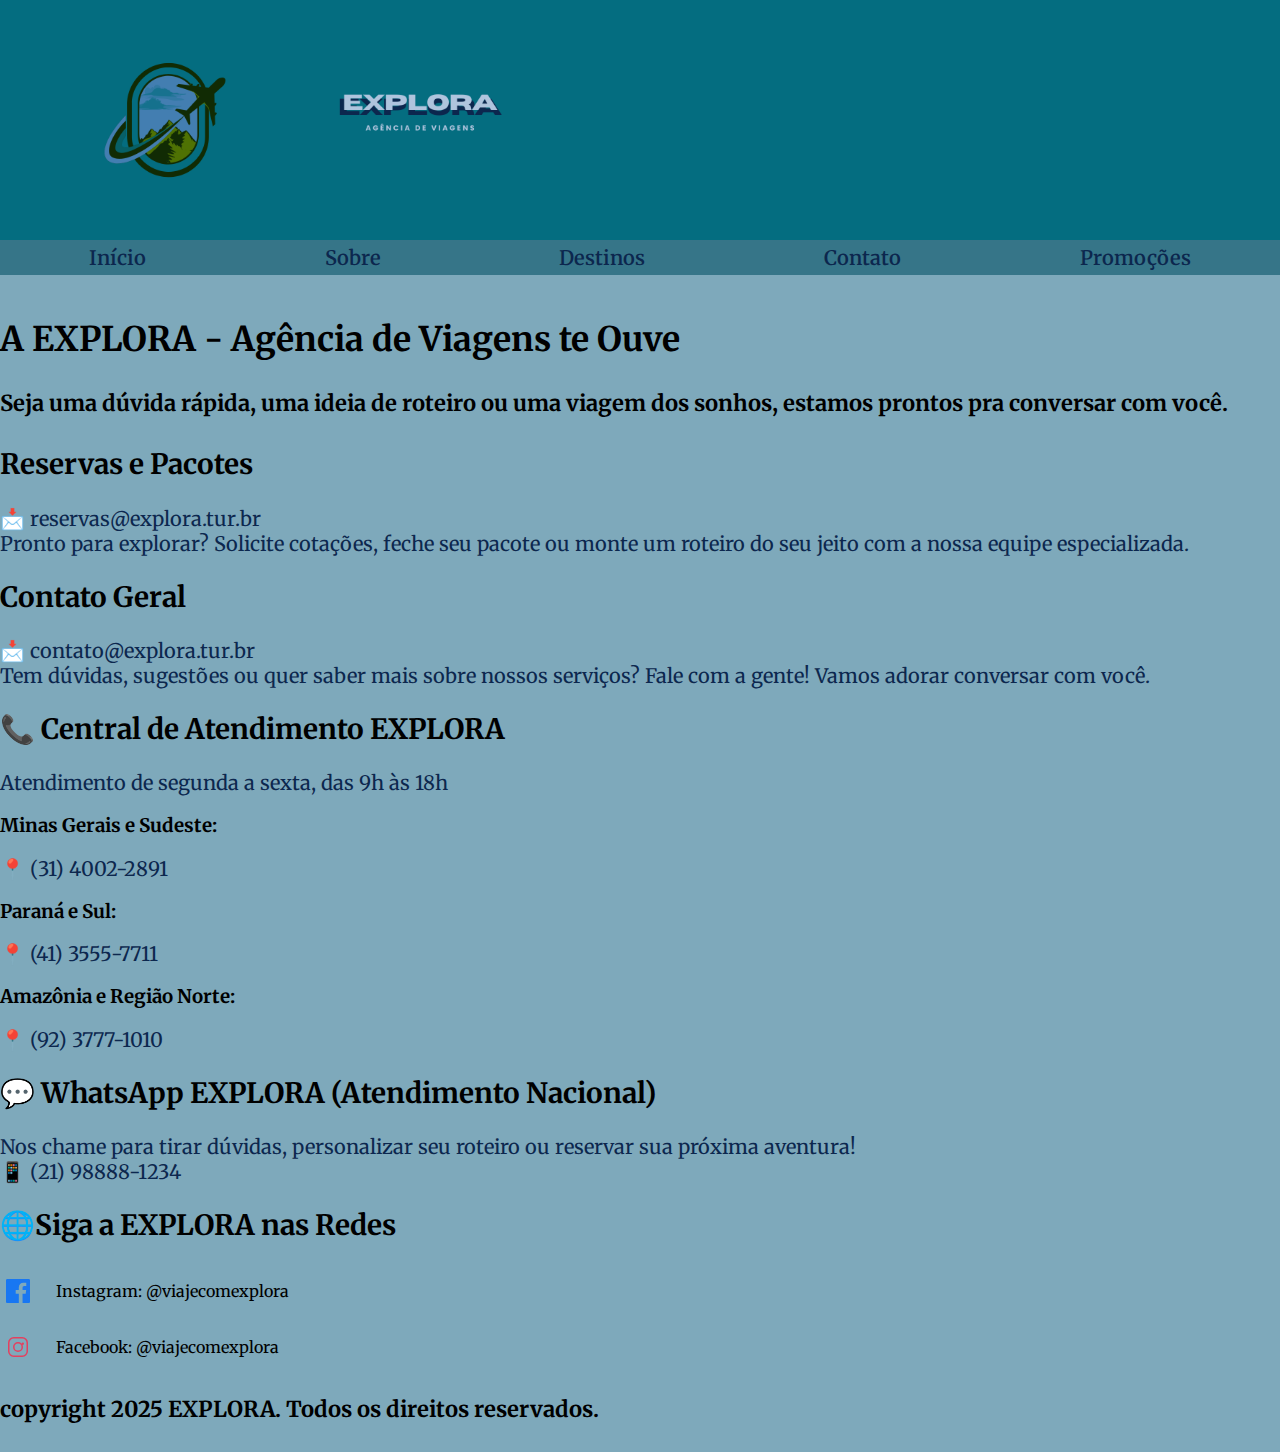
<file: contato.html>
<!DOCTYPE html>
<html lang="en">
<head>
    <meta charset="UTF-8">
    <meta name="viewport" content="width=device-width, initial-scale=1.0">
    <link rel="stylesheet" href="estilos.css">
    <link rel="stylesheet" href="https://fonts.googleapis.com/css2?family=Merriweather:wght@300;700&display=swap">
    <title>Contato</title>
</head>
<body>
    <header class="topo">
    <div class="logo-nome">
        <img src="imagens/projetodefrontend(logo).png"
        alt="Logo" class="logo" width="180px" height="180px">
        <img src="imagens/projetodefrontend.png" 
        alt="EXPLORA - Agência de Viagens" class="nome" width="180px" height="180px">
    </div>
    <nav class="nav">
        <ul>
        <li><a href="index.html">Início</a></li>
        <li><a href="sobre.html">Sobre</a></li>
        <li><a href="destinos.html">Destinos</a></li>
        <li><a href="contato.html">Contato</a></li>
        <li><a href="promocoes.html">Promoções</a></li>
        </ul>
    </nav>
    </header>
    <br>
    
    <h1>A EXPLORA - Agência de Viagens te Ouve</h1>
    <h4>Seja uma dúvida rápida, uma ideia de roteiro ou uma viagem dos sonhos, estamos prontos pra conversar com você.</h4>

    <h2>Reservas e Pacotes</h2>

    <p>📩 reservas@explora.tur.br</p>
    <p>Pronto para explorar? Solicite cotações, 
    feche seu pacote ou monte um roteiro do seu jeito com a nossa equipe especializada.</p>

    <h2>Contato Geral</h2>

    <p>📩 contato@explora.tur.br</p>
    <p>Tem dúvidas, sugestões ou quer saber mais sobre nossos serviços? Fale com a gente! 
    Vamos adorar conversar com você.</p>

    <h2>📞 Central de Atendimento EXPLORA</h2>
    <p>Atendimento de segunda a sexta, das 9h às 18h</p>

    <h3>Minas Gerais e Sudeste:</h3>
        <p>📍 (31) 4002-2891</p>

    <h3>Paraná e Sul:</h3>
        <p>📍 (41) 3555-7711</p>

    <h3>Amazônia e Região Norte:</h3>
        <p>📍 (92) 3777-1010</p>

    <h2>💬 WhatsApp EXPLORA (Atendimento Nacional)</h2>
    <p>Nos chame para tirar dúvidas, personalizar seu roteiro ou reservar sua próxima aventura!</p>

    <p>📱 (21) 98888&#8209;1234</p>

    <h2>🌐Siga a EXPLORA nas Redes</h2>

    <div class="redes">
    <ul>
    <div class="icones-sociais">
    <a href="https://www.facebook.com/viajecomexplora" target="_blank" aria-label="Facebook Explora" class="icon-facebook">
    <svg xmlns="http://www.w3.org/2000/svg" viewBox="0 0 24 24" fill="#1877F2" width="24" height="24" aria-hidden="true">
      <path d="M22.675 0h-21.35C.6 0 0 .6 0 1.337v21.326C0 23.4.6 24 1.325 24H12.82v-9.294H9.692v-3.622h3.127V8.413c0-3.1 1.893-4.788 4.658-4.788 1.325 0 2.466.099 2.798.142v3.243l-1.918.001c-1.504 0-1.795.715-1.795 1.763v2.313h3.587l-.467 3.622h-3.12V24h6.116C23.4 24 24 23.4 24 22.673V1.327C24 .6 23.4 0 22.675 0z"/>
    </svg></a></div>

        <li>Instagram: @viajecomexplora</li>
    </ul>
    
    <ul>
    <div class="icones-sociais">
    <a href="https://www.instagram.com/viajecomexplora" target="_blank" aria-label="Instagram Explora" class="icon-instagram">
    <svg xmlns="http://www.w3.org/2000/svg" viewBox="0 0 24 24" fill="#E4405F" width="24" height="24" aria-hidden="true">
      <path d="M7.75 2h8.5A5.75 5.75 0 0122 7.75v8.5A5.75 5.75 0 0116.25 22h-8.5A5.75 5.75 0 012 16.25v-8.5A5.75 5.75 0 017.75 2zm0 1.5A4.25 4.25 0 003.5 7.75v8.5A4.25 4.25 0 007.75 20.5h8.5a4.25 4.25 0 004.25-4.25v-8.5A4.25 4.25 0 0016.25 3.5h-8.5zM12 7a5 5 0 110 10 5 5 0 010-10zm0 1.5a3.5 3.5 0 100 7 3.5 3.5 0 000-7zm4.75-.88a1.13 1.13 0 110 2.25 1.13 1.13 0 010-2.25z"/>
    </svg></a></div>
    
        <li>Facebook: @viajecomexplora</li>
    </ul></div>
</body>
<footer>
    <h4>copyright 2025 EXPLORA. Todos os direitos reservados.</h4>
</footer>
</html>
</file>
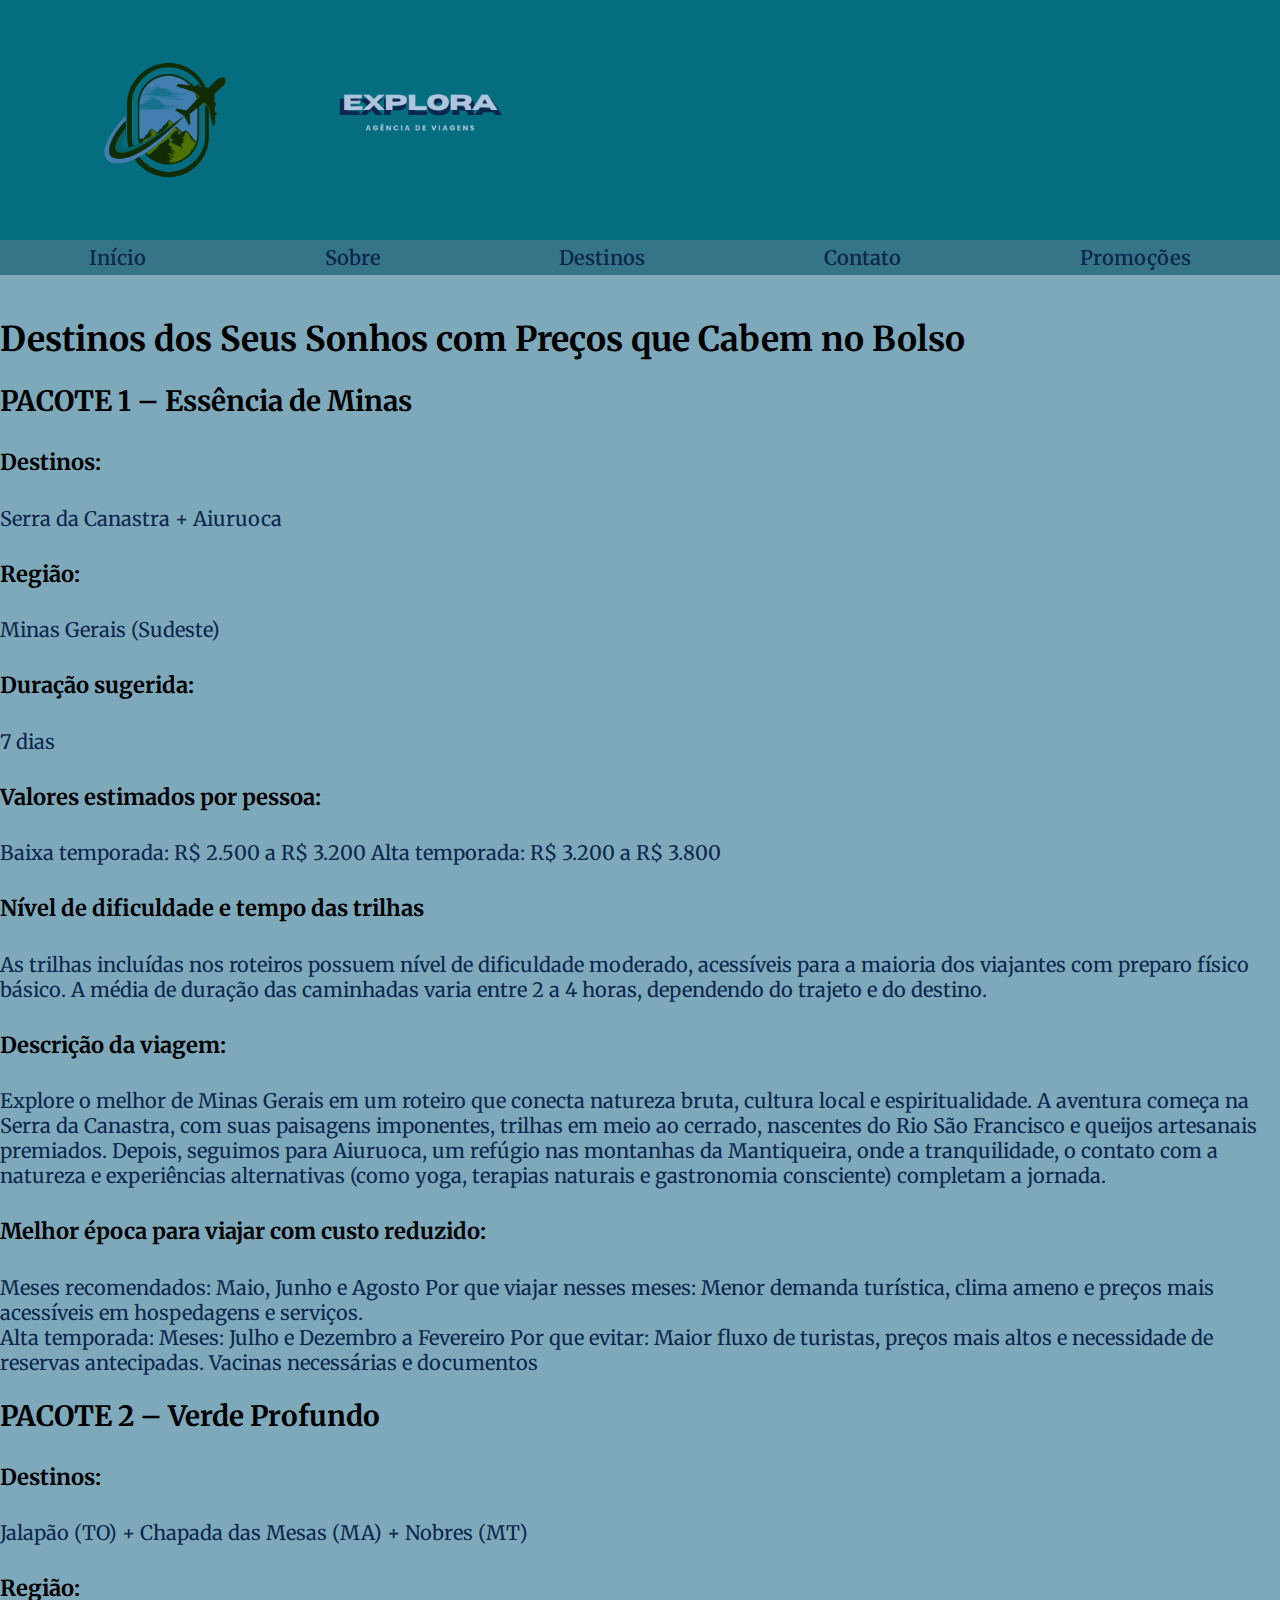
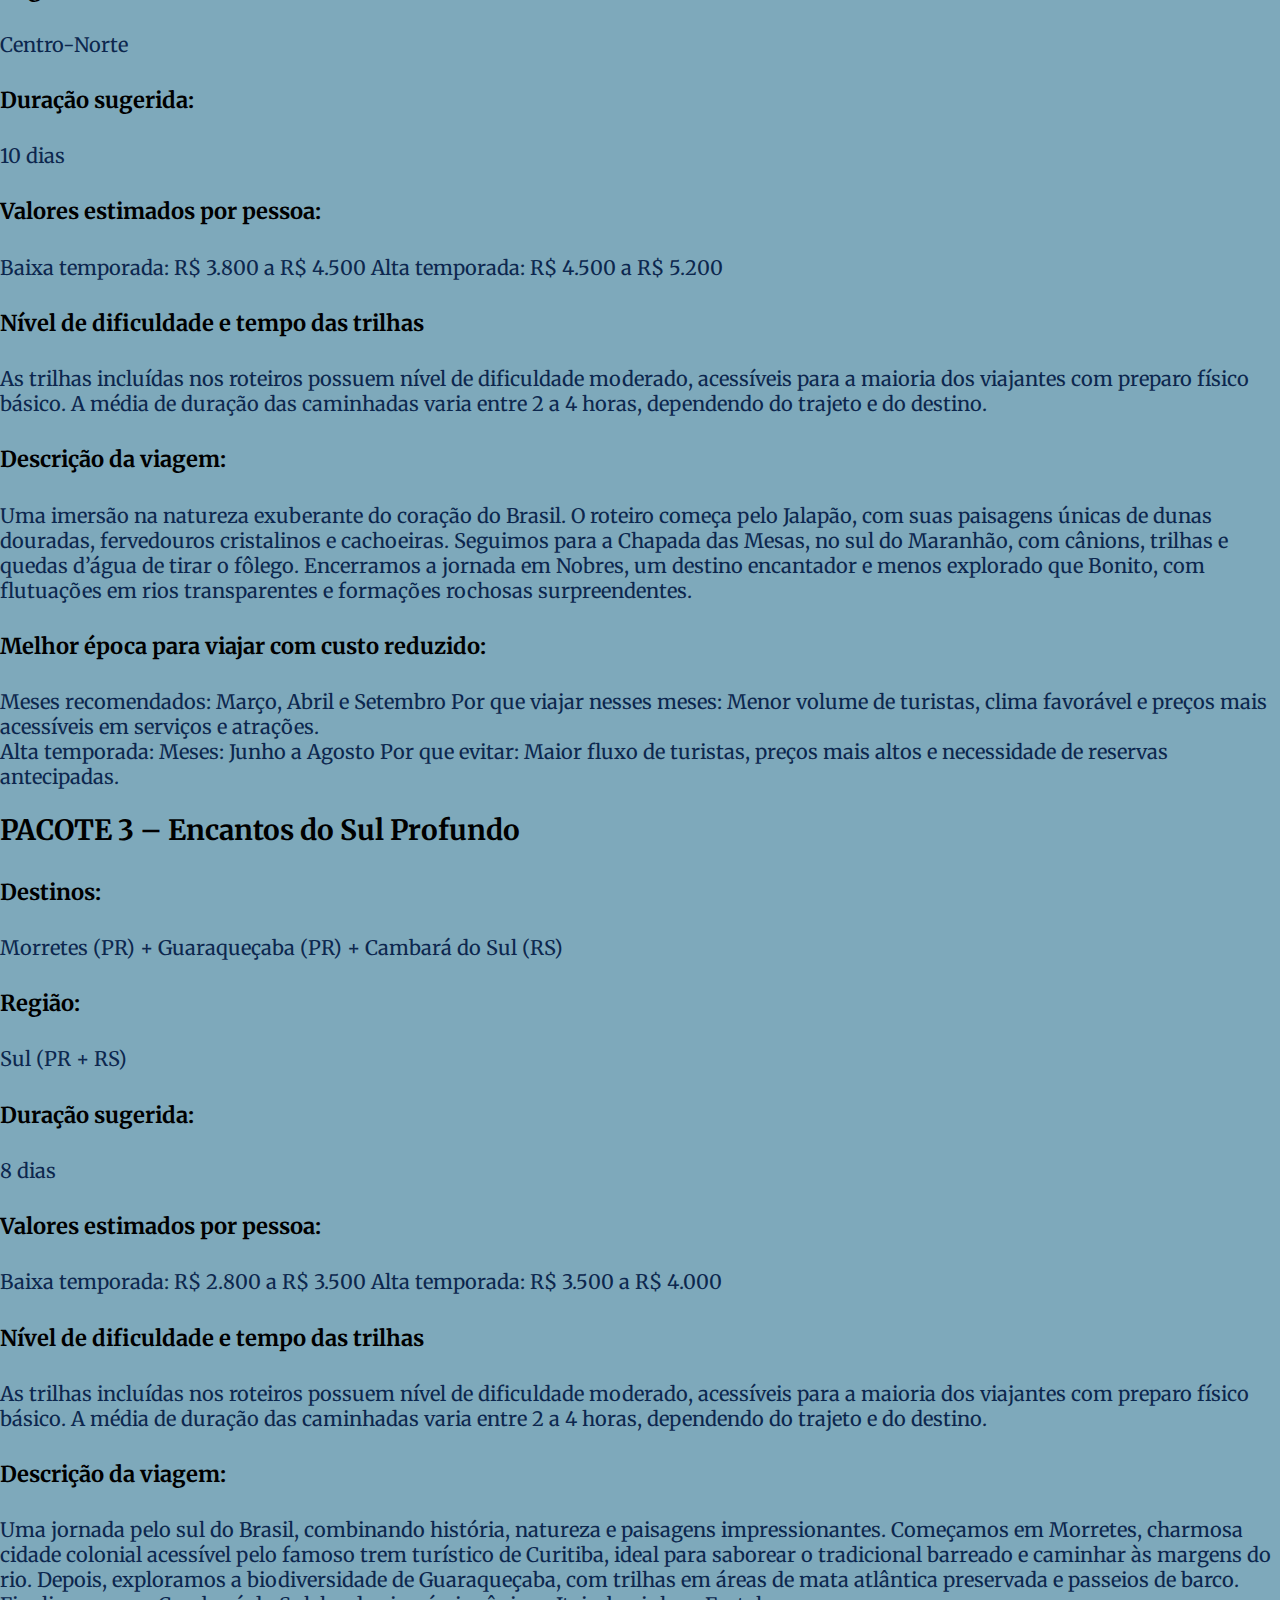
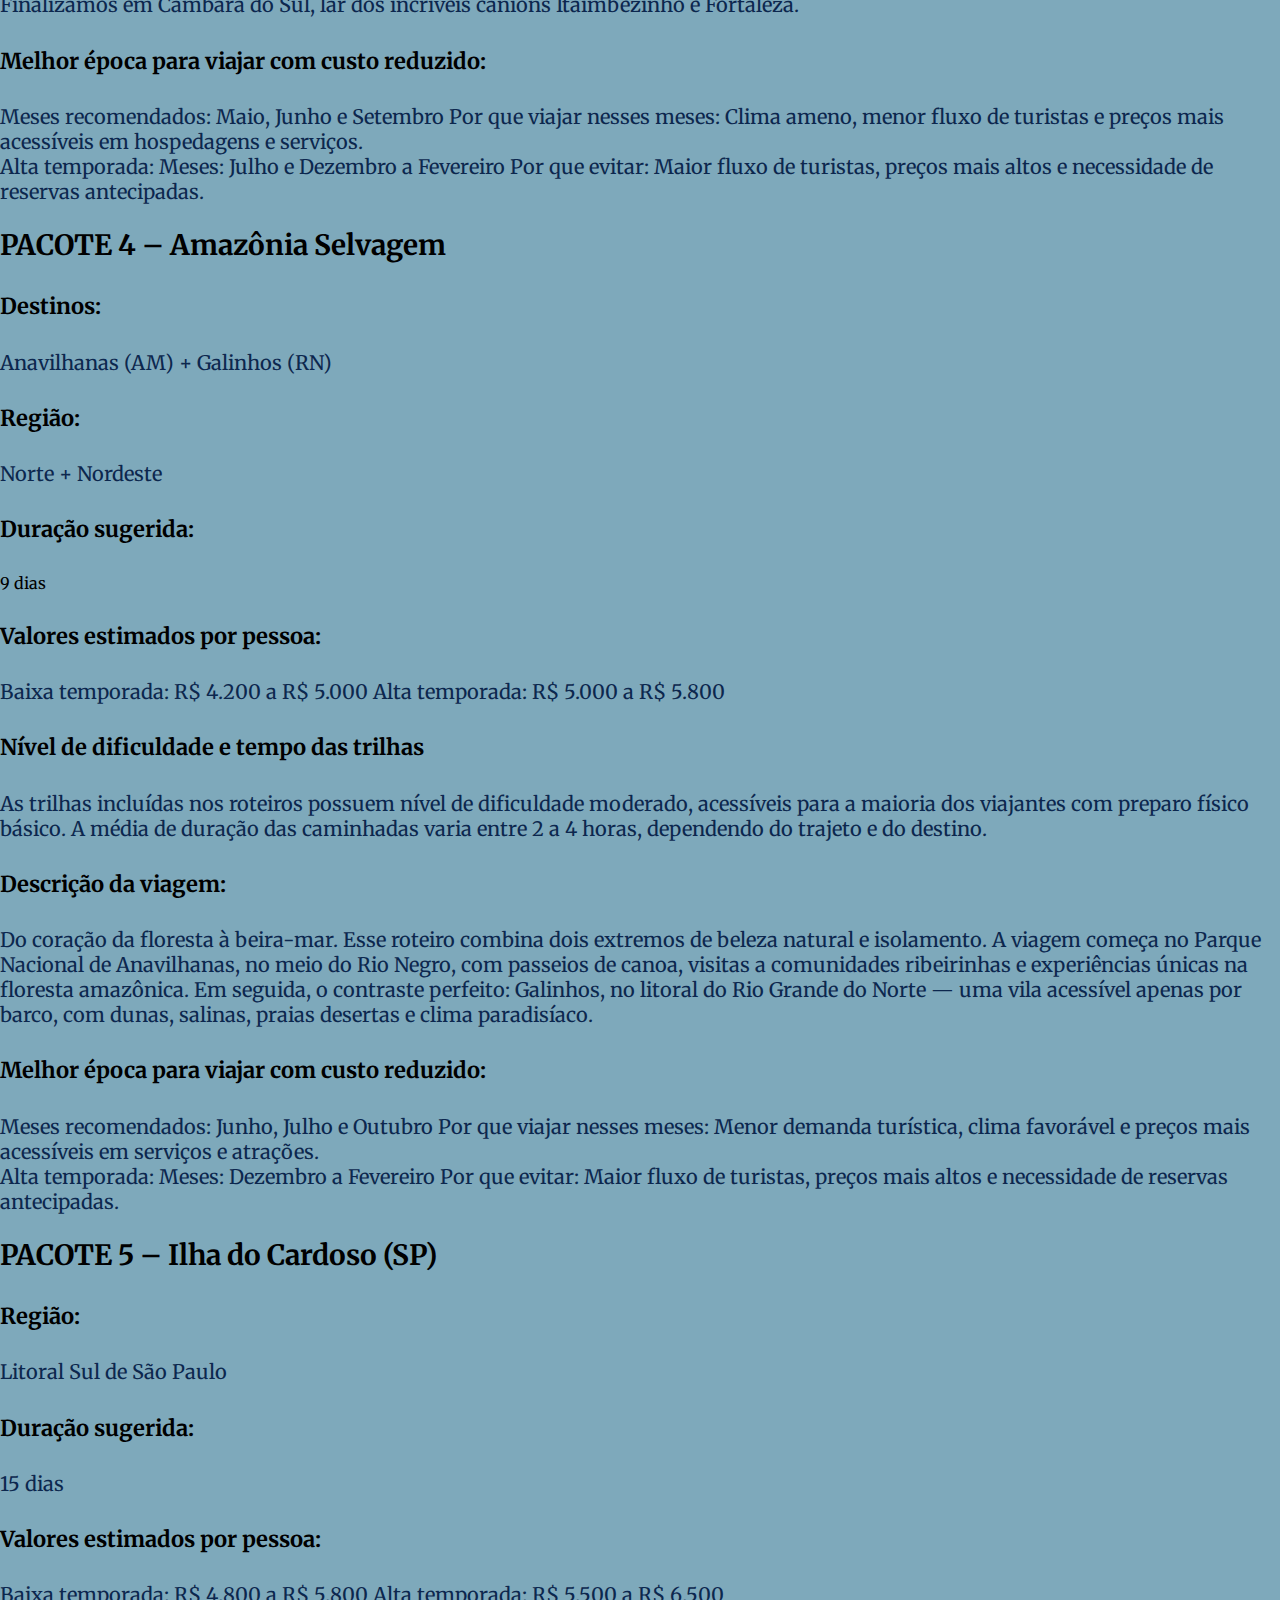
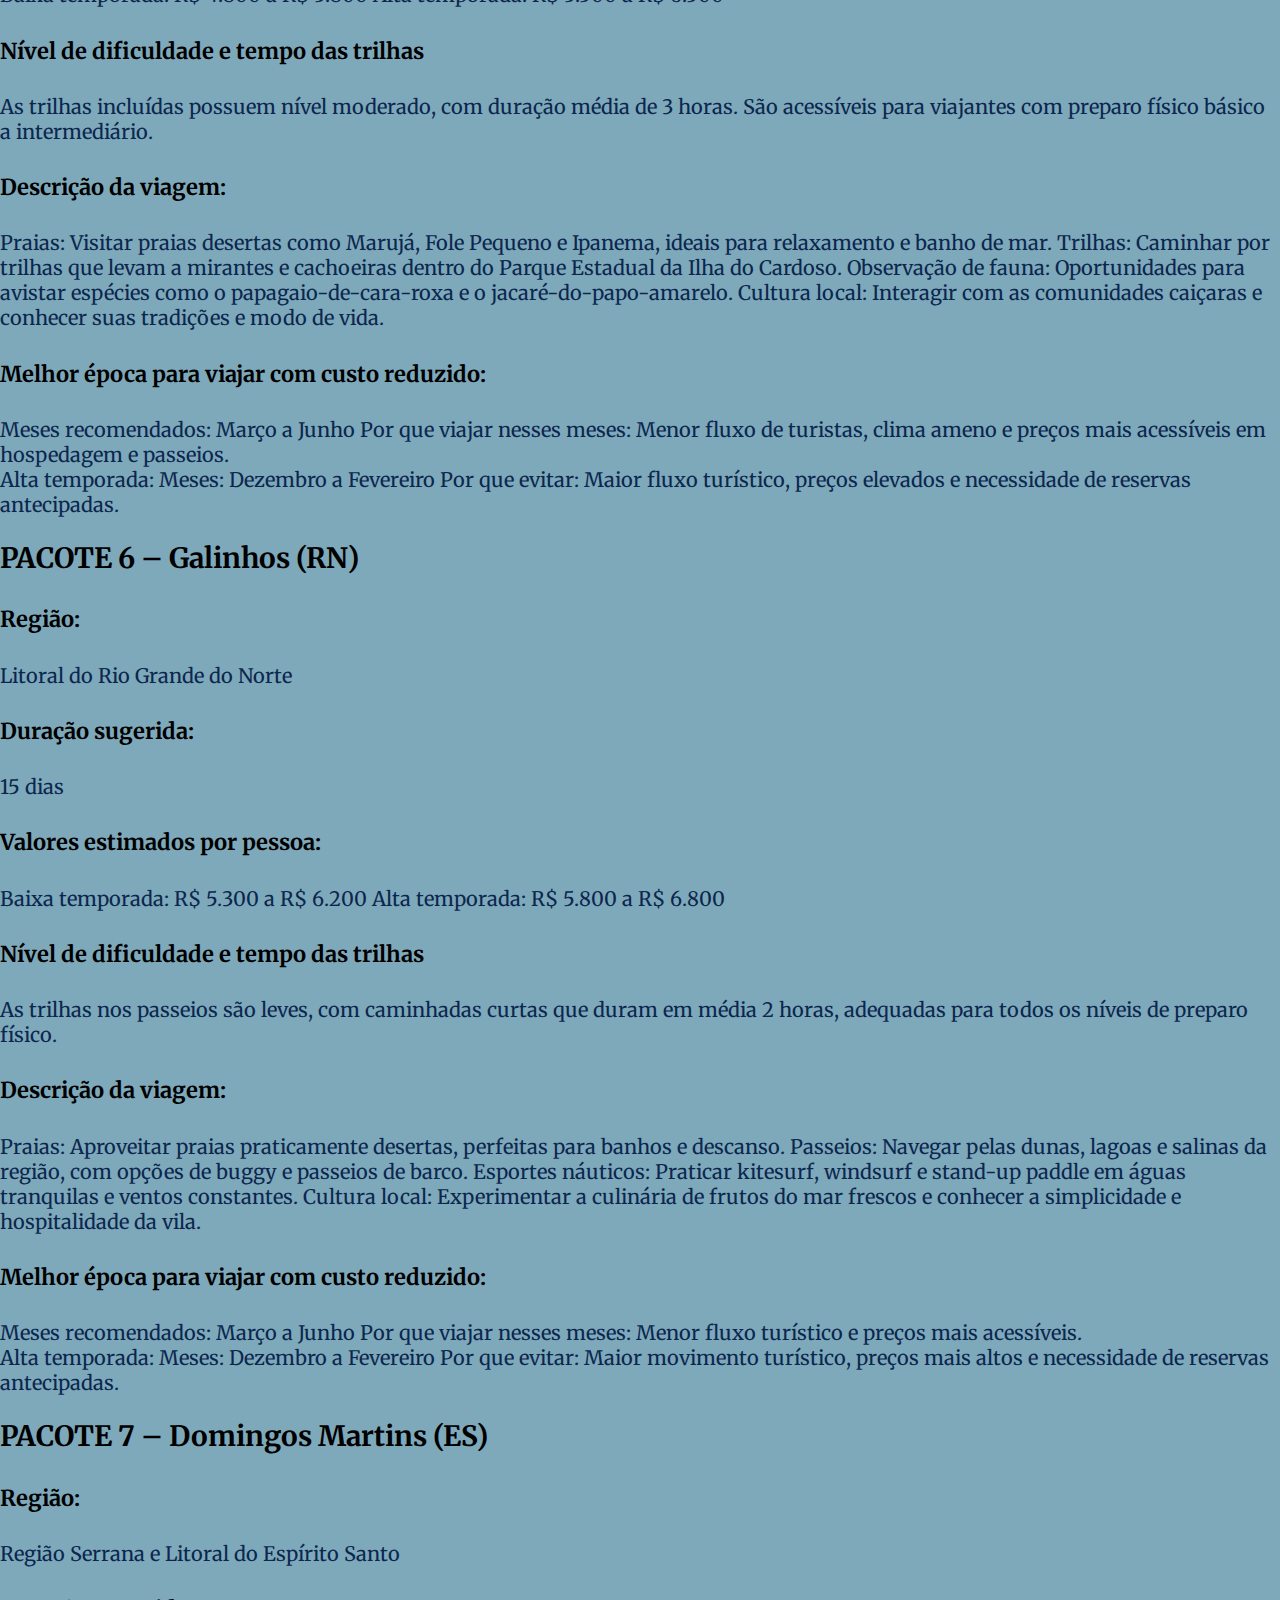
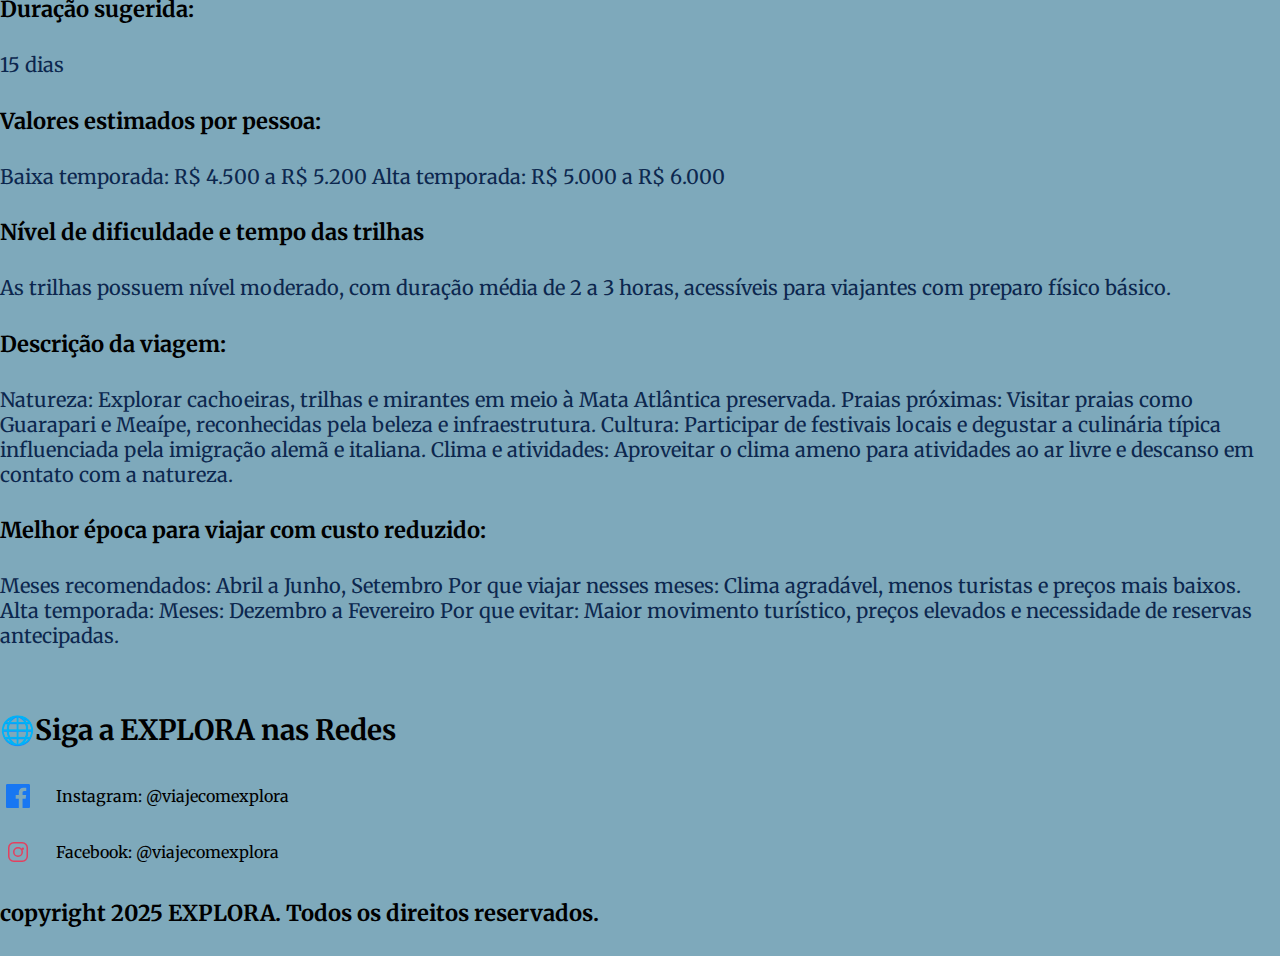
<file: promocoes.html>
<!DOCTYPE html>
<html lang="en">
<head>
    <meta charset="UTF-8">
    <meta name="viewport" content="width=device-width, initial-scale=1.0">
    <link rel="stylesheet" href="estilos.css">
    <link rel="stylesheet" href="https://fonts.googleapis.com/css2?family=Merriweather:wght@300;700&display=swap">
    <title>Promoções</title>
</head>
<body>
    <header class="topo">
    <div class="logo-nome">
        <img src="imagens/projetodefrontend(logo).png"
        alt="Logo" class="logo" width="180px" height="180px">
        <img src="imagens/projetodefrontend.png" 
        alt="EXPLORA - Agência de Viagens" class="nome" width="180px" height="180px">
    </div>
    <nav class="nav">
        <ul>
        <li><a href="index.html">Início</a></li>
        <li><a href="sobre.html">Sobre</a></li>
        <li><a href="destinos.html">Destinos</a></li>
        <li><a href="contato.html">Contato</a></li>
        <li><a href="promocoes.html">Promoções</a></li>
        </ul>
    </nav>
    </header>
    <br>
    
    <div class="texto-promoçoes">
    <h1>Destinos dos Seus Sonhos com Preços que Cabem no Bolso</h1>

    <h2>PACOTE 1 – Essência de Minas</h2>
    <h4>Destinos:</h4> <p>Serra da Canastra + Aiuruoca</p>
    <h4>Região:</h4> <p>Minas Gerais (Sudeste)</p>
    <h4>Duração sugerida:</h4> <p>7 dias</p>
    <h4>Valores estimados por pessoa:</h4>
    <p>Baixa temporada: R$ 2.500 a R$ 3.200
    Alta temporada: R$ 3.200 a R$ 3.800</p>
    <h4>Nível de dificuldade e tempo das trilhas</h4>
    <p>As trilhas incluídas nos roteiros possuem nível de dificuldade moderado, 
    acessíveis para a maioria dos viajantes com preparo físico básico. 
    A média de duração das caminhadas varia entre 2 a 4 horas, dependendo do trajeto e do destino.</p>
    <h4>Descrição da viagem:</h4>
    <p>Explore o melhor de Minas Gerais em um roteiro que conecta natureza bruta, cultura local e espiritualidade. 
    A aventura começa na Serra da Canastra, com suas paisagens imponentes, trilhas em meio ao cerrado, 
    nascentes do Rio São Francisco e queijos artesanais premiados. Depois, seguimos para Aiuruoca, um 
    refúgio nas montanhas da Mantiqueira, onde a tranquilidade, o contato com a natureza e experiências alternativas 
    (como yoga, terapias naturais e gastronomia consciente) completam a jornada.</p>
    <h4>Melhor época para viajar com custo reduzido:</h4>
    <p>Meses recomendados: Maio, Junho e Agosto
    Por que viajar nesses meses: Menor demanda turística, clima ameno e preços mais acessíveis em hospedagens e serviços.</p>
    <p>Alta temporada:
    Meses: Julho e Dezembro a Fevereiro
    Por que evitar: Maior fluxo de turistas, preços mais altos e necessidade de reservas antecipadas.
    Vacinas necessárias e documentos</p>
    
    <h2>PACOTE 2 – Verde Profundo</h2>
    <h4>Destinos:</h4> <p>Jalapão (TO) + Chapada das Mesas (MA) + Nobres (MT)</p>
    <h4>Região:</h4> <p>Centro-Norte</p>
    <h4>Duração sugerida:</h4> <p>10 dias</p>
    <h4>Valores estimados por pessoa:</h4>
    <p>Baixa temporada: R$ 3.800 a R$ 4.500
    Alta temporada: R$ 4.500 a R$ 5.200</p>
    <h4>Nível de dificuldade e tempo das trilhas</h4>
    <p>As trilhas incluídas nos roteiros possuem nível de dificuldade moderado, acessíveis para a maioria dos viajantes 
    com preparo físico básico. A média de duração das caminhadas varia entre 2 a 4 horas, dependendo do trajeto e do destino.</p>
    <h4>Descrição da viagem:</h4>
    <p>Uma imersão na natureza exuberante do coração do Brasil. O roteiro começa pelo Jalapão, com suas paisagens únicas de dunas douradas, 
    fervedouros cristalinos e cachoeiras. Seguimos para a Chapada das Mesas, no sul do Maranhão, com cânions, trilhas e quedas 
    d’água de tirar o fôlego. Encerramos a jornada em Nobres, um destino encantador e menos explorado que Bonito, com flutuações em rios 
    transparentes e formações rochosas surpreendentes.</p>
    <h4>Melhor época para viajar com custo reduzido:</h4>
    <p>Meses recomendados: Março, Abril e Setembro
    Por que viajar nesses meses: Menor volume de turistas, clima favorável e preços mais acessíveis em serviços e atrações.</p>
    <p>Alta temporada:
    Meses: Junho a Agosto
    Por que evitar: Maior fluxo de turistas, preços mais altos e necessidade de reservas antecipadas.</p>

    <h2>PACOTE 3 – Encantos do Sul Profundo</h2>
    <h4>Destinos:</h4> <p>Morretes (PR) + Guaraqueçaba (PR) + Cambará do Sul (RS)</p>
    <h4>Região:</h4> <p>Sul (PR + RS)</p>
    <h4>Duração sugerida:</h4> <p>8 dias</p>
    <h4>Valores estimados por pessoa:</h4>
    <p>Baixa temporada: R$ 2.800 a R$ 3.500
    Alta temporada: R$ 3.500 a R$ 4.000</p>
    <h4>Nível de dificuldade e tempo das trilhas</h4>
    <p>As trilhas incluídas nos roteiros possuem nível de dificuldade moderado, acessíveis para a maioria dos viajantes com preparo físico básico. 
    A média de duração das caminhadas varia entre 2 a 4 horas, dependendo do trajeto e do destino.</p>
    <h4>Descrição da viagem:</h4>
    <p>Uma jornada pelo sul do Brasil, combinando história, natureza e paisagens impressionantes. Começamos em Morretes, charmosa cidade colonial 
    acessível pelo famoso trem turístico de Curitiba, ideal para saborear o tradicional barreado e caminhar às margens do rio. Depois, 
    exploramos a biodiversidade de Guaraqueçaba, com trilhas em áreas de mata atlântica preservada e passeios de barco. Finalizamos em Cambará do Sul, 
    lar dos incríveis cânions Itaimbezinho e Fortaleza.</p>
    <h4>Melhor época para viajar com custo reduzido:</h4>
    <p>Meses recomendados: Maio, Junho e Setembro
    Por que viajar nesses meses: Clima ameno, menor fluxo de turistas e preços mais acessíveis em hospedagens e serviços.</p>
    <p>Alta temporada:
    Meses: Julho e Dezembro a Fevereiro
    Por que evitar: Maior fluxo de turistas, preços mais altos e necessidade de reservas antecipadas.</p>

    <h2>PACOTE 4 – Amazônia Selvagem</h2>
    <h4>Destinos:</h4> <p>Anavilhanas (AM) + Galinhos (RN)</p>
    <h4>Região:</h4> <p>Norte + Nordeste</p>
    <h4>Duração sugerida:</h4> 9 dias</p>
    <h4>Valores estimados por pessoa:</h4>
    <p>Baixa temporada: R$ 4.200 a R$ 5.000
    Alta temporada: R$ 5.000 a R$ 5.800</p>
    <h4>Nível de dificuldade e tempo das trilhas</h4>
    <p>As trilhas incluídas nos roteiros possuem nível de dificuldade moderado, acessíveis para a maioria dos viajantes com preparo físico básico. 
    A média de duração das caminhadas varia entre 2 a 4 horas, dependendo do trajeto e do destino.</p>
    <h4>Descrição da viagem:</h4>
    <p>Do coração da floresta à beira-mar. Esse roteiro combina dois extremos de beleza natural e isolamento. A viagem começa no Parque Nacional de 
    Anavilhanas, no meio do Rio Negro, com passeios de canoa, visitas a comunidades ribeirinhas e experiências únicas na floresta amazônica. 
    Em seguida, o contraste perfeito: Galinhos, no litoral do Rio Grande do Norte — uma vila acessível apenas por barco, com dunas, salinas, praias 
    desertas e clima paradisíaco.</p>
    <h4>Melhor época para viajar com custo reduzido:</h4>
    <p>Meses recomendados: Junho, Julho e Outubro
    Por que viajar nesses meses: Menor demanda turística, clima favorável e preços mais acessíveis em serviços e atrações.</p>
    <p>Alta temporada:
    Meses: Dezembro a Fevereiro
    Por que evitar: Maior fluxo de turistas, preços mais altos e necessidade de reservas antecipadas.</p>

    <h2>PACOTE 5 – Ilha do Cardoso (SP)</h2>
    <h4>Região:</h4> <p>Litoral Sul de São Paulo</p>
    <h4>Duração sugerida:</h4> <p>15 dias</p>
    <h4>Valores estimados por pessoa:</h4>
    <p>Baixa temporada: R$ 4.800 a R$ 5.800
    Alta temporada: R$ 5.500 a R$ 6.500</p>
    <h4>Nível de dificuldade e tempo das trilhas</h4>
    <p>As trilhas incluídas possuem nível moderado, com duração média de 3 horas. 
    São acessíveis para viajantes com preparo físico básico a intermediário.</p>
    <h4>Descrição da viagem:</h4>
    <p>Praias: Visitar praias desertas como Marujá, Fole Pequeno e Ipanema, ideais para relaxamento e banho de mar.
    Trilhas: Caminhar por trilhas que levam a mirantes e cachoeiras dentro do Parque Estadual da Ilha do Cardoso.
    Observação de fauna: Oportunidades para avistar espécies como o papagaio-de-cara-roxa e o jacaré-do-papo-amarelo.
    Cultura local: Interagir com as comunidades caiçaras e conhecer suas tradições e modo de vida.</p>
    <h4>Melhor época para viajar com custo reduzido:</h4>
    <p>Meses recomendados: Março a Junho
    Por que viajar nesses meses: Menor fluxo de turistas, clima ameno e preços mais acessíveis em hospedagem e passeios.</p>
    <p>Alta temporada:
    Meses: Dezembro a Fevereiro
    Por que evitar: Maior fluxo turístico, preços elevados e necessidade de reservas antecipadas.</p>

    <h2>PACOTE 6 – Galinhos (RN)</h2>
    <h4>Região:</h4> <p>Litoral do Rio Grande do Norte</p>
    <h4>Duração sugerida:</h4> <p>15 dias</p>
    <h4>Valores estimados por pessoa:</h4>
    <p>Baixa temporada: R$ 5.300 a R$ 6.200
    Alta temporada: R$ 5.800 a R$ 6.800</p>
    <h4>Nível de dificuldade e tempo das trilhas</h4>
    <p>As trilhas nos passeios são leves, com caminhadas curtas que duram em média 2 horas, adequadas para todos os níveis de preparo físico.</p>
    <h4>Descrição da viagem:</h4>
    <p>Praias: Aproveitar praias praticamente desertas, perfeitas para banhos e descanso.
    Passeios: Navegar pelas dunas, lagoas e salinas da região, com opções de buggy e passeios de barco.
    Esportes náuticos: Praticar kitesurf, windsurf e stand-up paddle em águas tranquilas e ventos constantes.
    Cultura local: Experimentar a culinária de frutos do mar frescos e conhecer a simplicidade e hospitalidade da vila.</p>
    <h4>Melhor época para viajar com custo reduzido:</h4>
    <p>Meses recomendados: Março a Junho
    Por que viajar nesses meses: Menor fluxo turístico e preços mais acessíveis.</p>
    <p>Alta temporada:
    Meses: Dezembro a Fevereiro
    Por que evitar: Maior movimento turístico, preços mais altos e necessidade de reservas antecipadas.</p>

    <h2>PACOTE 7 – Domingos Martins (ES)</h2>
    <h4>Região:</h4> <p>Região Serrana e Litoral do Espírito Santo</p>
    <h4>Duração sugerida:</h4> <p>15 dias</p>
    <h4>Valores estimados por pessoa:</h4>
    <p>Baixa temporada: R$ 4.500 a R$ 5.200
    Alta temporada: R$ 5.000 a R$ 6.000</p>
    <h4>Nível de dificuldade e tempo das trilhas</h4>
    <p>As trilhas possuem nível moderado, com duração média de 2 a 3 horas, acessíveis para viajantes com preparo físico básico.</p>
    <h4>Descrição da viagem:</h4>
    <p>Natureza: Explorar cachoeiras, trilhas e mirantes em meio à Mata Atlântica preservada.
    Praias próximas: Visitar praias como Guarapari e Meaípe, reconhecidas pela beleza e infraestrutura.
    Cultura: Participar de festivais locais e degustar a culinária típica influenciada pela imigração alemã e italiana.
    Clima e atividades: Aproveitar o clima ameno para atividades ao ar livre e descanso em contato com a natureza.</p>
    <h4>Melhor época para viajar com custo reduzido:</h4>
    <p>Meses recomendados: Abril a Junho, Setembro
    Por que viajar nesses meses: Clima agradável, menos turistas e preços mais baixos.</p>
    <p>Alta temporada:
    Meses: Dezembro a Fevereiro
    Por que evitar: Maior movimento turístico, preços elevados e necessidade de reservas antecipadas.</p>
    </div>
    <br>
</body>
<footer>
    <br>
    <h2>🌐Siga a EXPLORA nas Redes</h2>

    <div class="redes">
    <ul>
    <div class="icones-sociais">
    <a href="https://www.facebook.com/viajecomexplora" target="_blank" aria-label="Facebook Explora" class="icon-facebook">
    <svg xmlns="http://www.w3.org/2000/svg" viewBox="0 0 24 24" fill="#1877F2" width="24" height="24" aria-hidden="true">
      <path d="M22.675 0h-21.35C.6 0 0 .6 0 1.337v21.326C0 23.4.6 24 1.325 24H12.82v-9.294H9.692v-3.622h3.127V8.413c0-3.1 1.893-4.788 4.658-4.788 1.325 0 2.466.099 2.798.142v3.243l-1.918.001c-1.504 0-1.795.715-1.795 1.763v2.313h3.587l-.467 3.622h-3.12V24h6.116C23.4 24 24 23.4 24 22.673V1.327C24 .6 23.4 0 22.675 0z"/>
    </svg></a></div>

        <li>Instagram: @viajecomexplora</li>
    </ul>
    
    <ul>
    <div class="icones-sociais">
    <a href="https://www.instagram.com/viajecomexplora" target="_blank" aria-label="Instagram Explora" class="icon-instagram">
    <svg xmlns="http://www.w3.org/2000/svg" viewBox="0 0 24 24" fill="#E4405F" width="24" height="24" aria-hidden="true">
      <path d="M7.75 2h8.5A5.75 5.75 0 0122 7.75v8.5A5.75 5.75 0 0116.25 22h-8.5A5.75 5.75 0 012 16.25v-8.5A5.75 5.75 0 017.75 2zm0 1.5A4.25 4.25 0 003.5 7.75v8.5A4.25 4.25 0 007.75 20.5h8.5a4.25 4.25 0 004.25-4.25v-8.5A4.25 4.25 0 0016.25 3.5h-8.5zM12 7a5 5 0 110 10 5 5 0 010-10zm0 1.5a3.5 3.5 0 100 7 3.5 3.5 0 000-7zm4.75-.88a1.13 1.13 0 110 2.25 1.13 1.13 0 010-2.25z"/>
    </svg></a></div>
    
        <li>Facebook: @viajecomexplora</li>
    </ul></div>
    
    <h4>copyright 2025 EXPLORA. Todos os direitos reservados.</h4>
</footer>
</html>

<!--
O que está incluído no pacote:

Transporte (aéreo, transfers e deslocamentos internos)

Hospedagem (tipo, categoria e café da manhã incluso)

Refeições (quantas e quais estão incluídas)

Guias e passeios (guias locais, entradas em parques e passeios programados)

Seguro viagem

O que não está incluído:

Gastos pessoais

Alimentação fora do que está no pacote

Taxas extras e opcionais

Gratificações

Políticas de cancelamento e alteração:

Cancelamento gratuito dentro do prazo combinado

Taxas podem ser aplicadas para cancelamentos ou remarcações fora do prazo

Condições especiais em casos excepcionais (como pandemias)

Cuidados de saúde e segurança durante a viagem:

Antes de viajar, é recomendado verificar sua carteirinha de vacinação. A vacina contra febre amarela é indicada principalmente para regiões de mata, cerrado e floresta, como o Norte, Centro-Oeste e algumas áreas do Sudeste. Consulte um serviço de saúde para orientações personalizadas, principalmente se o roteiro incluir trilhas ou áreas de natureza mais densa.

Durante os passeios, o uso de repelente é essencial, especialmente em regiões com vegetação ou próximo a rios. Roupas leves, mas de manga longa, ajudam a proteger contra picadas de insetos. Sempre siga as orientações dos guias locais e evite contato com água parada para garantir sua segurança e bem-estar.
-->
</file>
<file: estilos.css>
body {
    font-family: 'Merriweather', serif;
    font-optical-sizing: auto;
    font-weight: auto;
    font-style: normal;
    background-color: rgb(126, 169, 187);
    margin: 0%;
}

@import url('https://fonts.googleapis.com/css2?family=Merriweather:ital,opsz,wght@0,18..144,300..900;1,18..144,300..900&display=swap');

.topo {
  display: flex;
  align-items: flex-start;
  flex-direction: column;
  justify-content: space-between;
  padding: 0%;
  background-color: rgb(4, 109, 128);
}

.logo-nome {
  display: flex;
  align-items: center;
  gap: 65px;
  padding: 30px;
  max-width: 180px;
  height: 180px;
  margin-left: 40px;
}
.logo {
  width: 180px;
  height: 180px;
}
.nome {
  width: 180px;
  height: 180px;
}

.nav {
  width: 100%;
  margin: 0%;
  padding: 0%;
}
.nav ul {
    list-style: none;
    display: flex;
    justify-content: space-around;
    align-items: center;
    margin: 0%;
    padding: 5px 0;
    background-color: rgb(54, 117, 136);
    width: 100%;
    box-sizing: border-box;
}
.nav ul li {
    color: rgb(12, 39, 78);
    text-decoration: none;
    gap: 30px;
    padding: 0%;
    margin-right: 0%;
}
.nav ul li a {
  text-decoration: none;
  color: rgb(12, 39, 78);
  font-weight: 600;
  font-size: 20px;
  font-family: 'Merriweather', serif;
  transition: color 0.3s ease;
}
.nav ul li a:hover {
  color: rgb(255, 255, 255);
}

h1 {
    color: black;
    font-size: 34px;
    text-align: left;
}
h2 {
    color: black;
    font-size: 28px;
    text-align: left;
}
h4 {
  color: black;
  font-size: 22px;
  text-align: left;
}
p {
    font-size: 20px;
    margin: 0%;
    text-align: left;
    text-decoration: none;
    color: rgb(12, 39, 78);
}

.secao-titulo {
  text-align: center;
  font-size: 30px;
  margin: 60px auto 20px;
  font-weight: bold;
}
.texto {
  width: 50%;
  padding: 20px;
}
.texto h2 {
  text-align: center;
  font-size: 26px;
  margin: 40px 0 10px;
}
.texto p {
  font-size: 22px;
  color: black;
  line-height: 1.6;
}
.lado {
  display: flex;
  flex-direction: row;
  justify-content: space-between;
  margin: 22px 0;
  gap: 10px;
}
.lado img {
  width: 90%;
  height: auto;
  border-radius: 8px;
}
.lado-inverso {
  display: flex;
  justify-content: space-between;
  margin: 22px;
  gap: 10px;
  flex-direction: row-reverse;
}
.lado-inverso img {
  width: 90%;
  height: auto;
  border-radius: 8px;
}
@media (max-width: 768px) {
  .lado,
  .lado-inverso {
    flex-direction: column !important;
  }
}

footer {
  text-align: left;
  text-decoration: none;
  list-style: none;
  padding-left: 0%;
  margin: 0%;
}
.redes {
  list-style: none;
  display: flex;
  flex-direction: column;
  gap: 20px;
  margin-top: 30px;
}
.redes ul {
  list-style: none;
  padding: 0%;
  margin: 0%;
  display: flex;
  align-items: center;
  gap: 20px;
}
.icones-sociais {
  display: flex;
  align-items: center;
}
.icones-sociais a {
  display: inline-flex;
  align-items: center;
  justify-content: center;
  width: 36px;
  height: 36px;
  text-decoration: none;
  border-radius: 25%;
  transition: background-color 0.3s ease;
}
.icones-sociais a:hover {
  background-color: #f0f0f0;
}
.icon-facebook svg,
.icon-instagram svg {
  width: 24px;
  height: 24px;
  display: block;
}

img {
    border: 2px;
    border-radius: 8px;
    padding: 5px;
    width: 100%;
    margin: 0%;
}

.img-index {
    display: flex;
    justify-content: center;
    align-items: center;
    margin: 0;
    text-align: left;
    text-decoration: none;
    color: rgb(97, 132, 167);
    width: 100%;
}
.img-index p {
  text-align: center;
  align-items: center;
  font-size: 16px;
}

.img2 {
    background-image: url("imagens/projetodefrontend-img2.png");
    background-size: contain;
    background-repeat: no-repeat;
    background-position: center;
    background-size: cover;
    padding: 20px;
    min-height: 400px;
    color: black;
    position: relative;
}
.img2 p {
  color: black;
}
.img3 {
    background-image: url("imagens/projetodefrontend-img3.png");
    background-size: contain;
    background-repeat: no-repeat;
    background-position: center;
    background-size: cover;
    padding: 20px;
    min-height: 400px;
    position: relative;
}
.img3 p {
  color: black;
}
.img4 {
    background-image: url("imagens/projetodefrontend-img4.png");
    background-size: contain;
    background-repeat: no-repeat;
    background-position: center;
    background-size: cover;
    padding: 20px;
    min-height: 400px;
    color: black;
    position: relative;
}
.img4 p {
  color: black;
}
</file>
